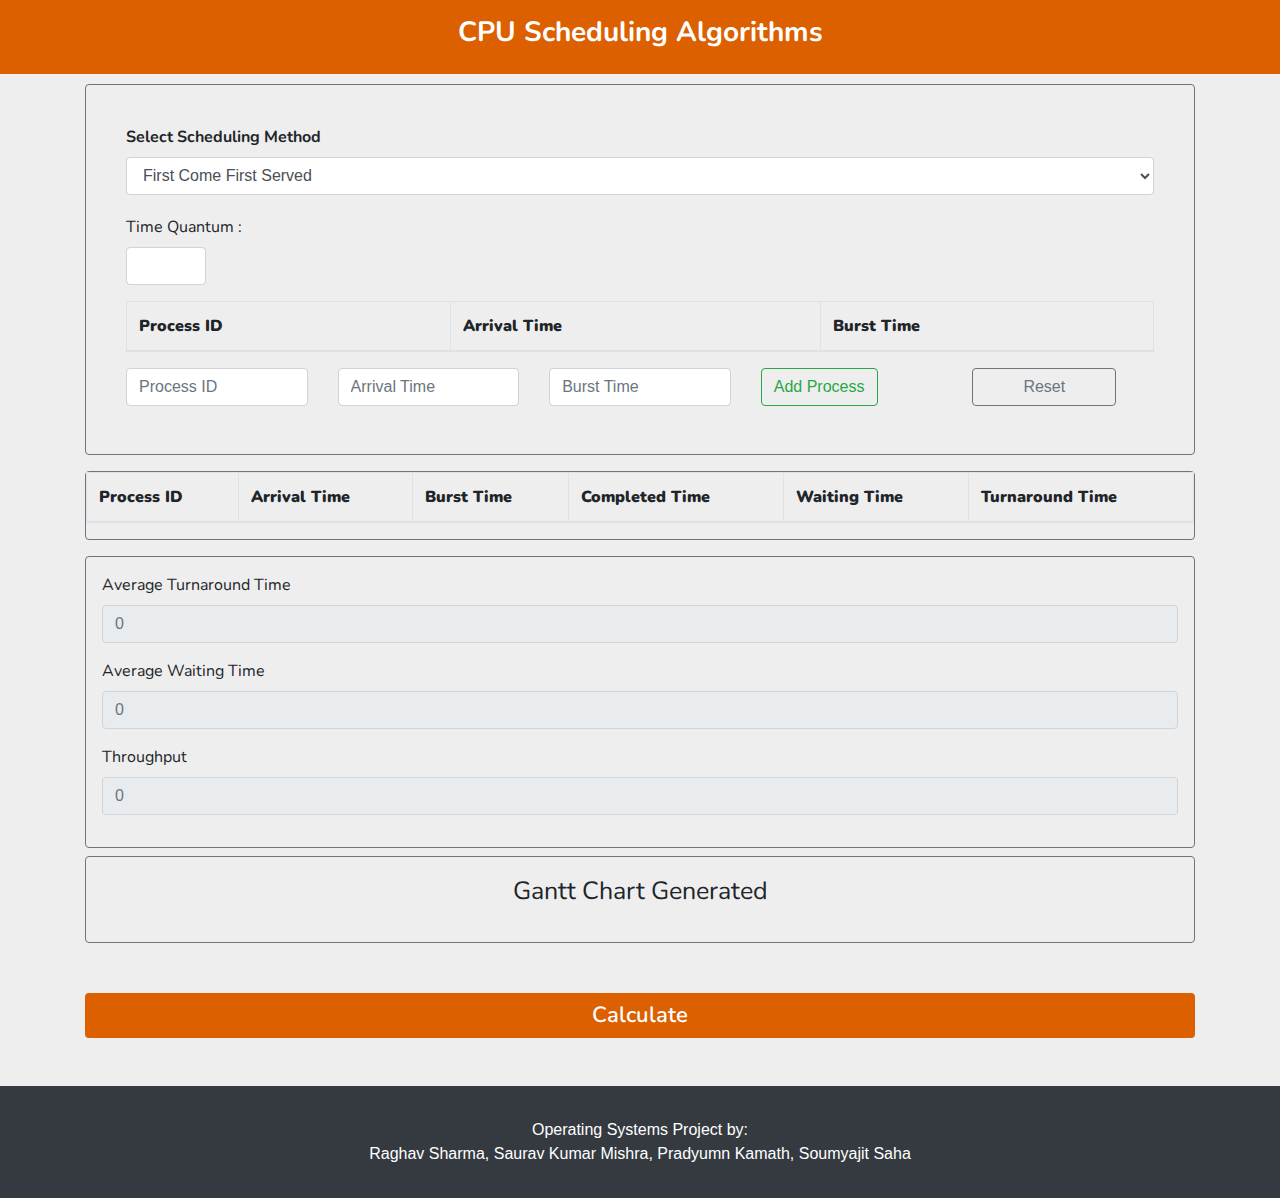
<file: Final Source/index.html>
<!DOCTYPE html>
<html lang="en">

<head>
    <meta charset="UTF-8">
    <meta name="viewport" content="width=device-width, initial-scale=1.0">
    <title>CPU Scheduling Simulator</title>
    <link rel="stylesheet" href="style.css">
    <script src="https://code.jquery.com/jquery-3.4.1.slim.min.js" integrity="sha384-J6qa4849blE2+poT4WnyKhv5vZF5SrPo0iEjwBvKU7imGFAV0wwj1yYfoRSJoZ+n" crossorigin="anonymous"></script>
    <script src="https://cdn.jsdelivr.net/npm/popper.js@1.16.0/dist/umd/popper.min.js" integrity="sha384-Q6E9RHvbIyZFJoft+2mJbHaEWldlvI9IOYy5n3zV9zzTtmI3UksdQRVvoxMfooAo" crossorigin="anonymous"></script>
    <script src="https://stackpath.bootstrapcdn.com/bootstrap/4.4.1/js/bootstrap.min.js" integrity="sha384-wfSDF2E50Y2D1uUdj0O3uMBJnjuUD4Ih7YwaYd1iqfktj0Uod8GCExl3Og8ifwB6" crossorigin="anonymous"></script>
    <link rel="stylesheet" href="https://stackpath.bootstrapcdn.com/bootstrap/4.4.1/css/bootstrap.min.css" integrity="sha384-Vkoo8x4CGsO3+Hhxv8T/Q5PaXtkKtu6ug5TOeNV6gBiFeWPGFN9MuhOf23Q9Ifjh" crossorigin="anonymous">
    <link rel="stylesheet" href="style.css">
    <script src="app (1).js" type="text/javascript"></script>
</head>

<body>
    <!-- Top Nav Bar  -->
    <header>
        <nav class="navbar ">
            <span class="navbar-text" style="margin:auto; display:table; color:white">
                <h3> CPU Scheduling Algorithms </h3>
            </span>
        </nav>
    </header>
    <!-- Top Nav Bar END-->
    <div class="container">
            <!-- Div 1 -->
            <div  class="col-md-3000 border border-secondary rounded p-3 mb-2" id="main">
                <div   class="col-2000 p-4 mb-6" style="margin:auto">
                    <div class="form-group">
                        <label for="algorithmSelector"><b>Select Scheduling Method</b></label>
                        <select class="form-control" id="algorithmSelector">
                            <option value="optFCFS">First Come First Served</option>
                            <option value="optSJF">Shortest Job First</option>
                            <option value="optSRTF">Shortest Remaining Time First</option>
                            <option value="optRR">Round Robin</option>
                        </select>
                    </div>
                    <div class="form-group form-group-time-quantum">
                        <label class="mt-1  ">Time Quantum :</label>
                        <input class="form-control mb-2" type="number" min="0" max="9" id="timeQuantum">
                    </div>
                    <table class="table table-bordered border-secondary rounded" id="tblProcessList">
                        <thead>
                            <tr>

                                <th scope="col"><b>Process ID</b></th>
                                <th scope="col"><b>Arrival Time</b></th>
                                <th scope="col"><b>Burst Time</b></th>
                            </tr>
                        </thead>
                        <tbody>

                        </tbody>
                    </table>
                    <div class="row">
                        <div class="col">
                            <input class="form-control mb-2" type="number" min="0" id="processID" placeholder="Process ID" required>
                        </div>
                        <div class="col">
                            <input class="form-control mb-2" type="number" min="0" id="arrivalTime" placeholder="Arrival Time">
                        </div>
                        <div class="col">
                            <input class="form-control mb-2" type="number" min="0" id="burstTime" placeholder="Burst Time">
                        </div>
                        <div class="col">
                            <button class="btn btn-outline-success" id="btnAddProcess">Add Process</button>
                        </div>
                          
                        <div class="col">
                            <button class="btn btn-outline-secondary" id="resetBtn" onclick="location.reload()">Reset</button>  
                        </div>
                    </div>
                </div>
            </div>
            <!-- Div 1 END-->
            <!-- Div 2 -->
            <div class="col-md-3000 "style="margin:auto">
               <p>
                <div class="col-md-3000 border border-secondary rounded"style="margin:auto">
                    <table class="table table-bordered rounded" id="tblResults">
                        <thead>
                            <tr>
                                <th scope="col"><b>Process ID</b></th>
                                <th scope="col"><b>Arrival Time</b></th>
                                <th scope="col"><b>Burst Time</b></th>
                                <th scope="col"><b>Completed Time</b></th>
                                <th scope="col"><b>Waiting Time</b></th>
                                <th scope="col"><b>Turnaround Time</b></th>
                            </tr>
                        </thead>
                        <tbody>
                        </tbody>
                    </table>
                </div>
               </p>
            </div>
            <!-- Div 2 END-->
            <!-- Div 3 -->
            <div class="col-md-3000 border border-secondary rounded p-3 mb-2">
                <div class="form">
                    <div class="form-group">
                        <label for="avgTurnaroundTime">Average Turnaround Time</label>
                        <input class="form-control" id="avgTurnaroundTime" type="number" placeholder="0" disabled>
                    </div>
                    <div class="form-group">
                        <label for="avgTurnaroundTime">Average Waiting Time</label>
                        <input class="form-control" id="avgWaitingTime" type="number" placeholder="0" disabled>
                    </div>
                    <div class="form-group">
                        <label for="avgTurnaroundTime">Throughput</label>
                        <input class="form-control" id="throughput" type="number" placeholder="0" disabled>
                    </div>
                </div>
            </div>
            <!-- Div 3 END-->
            <!-- Div for Gantt Chart -->
            <div class="col-md-3000 border border-secondary rounded p-3 mb-2">
                <p align=center> Gantt Chart Generated</p>
                <table class="table-bordered" id="ganttChart" >
                    
                    <tbody>
                    </tbody>
                </table>
            </div>
            <!-- Div for btnCalculate -->
            <div class="form-group">
                <button class="btn btn-primary btn-block" id="btnCalculate">Calculate</button>
            </div>
            <!-- Div for btnCalculate END-->

    </div>


    <footer class="page-footer bg-dark p-2 mt-5">


        <div class="footer-copyright text-center py-4">
            <span style="margin:auto; display:table; color:white">
                Operating Systems Project by:<br> Raghav Sharma, Saurav Kumar Mishra, Pradyumn Kamath, Soumyajit Saha
            </span>
        </div>

    </footer>
</body>
</file>
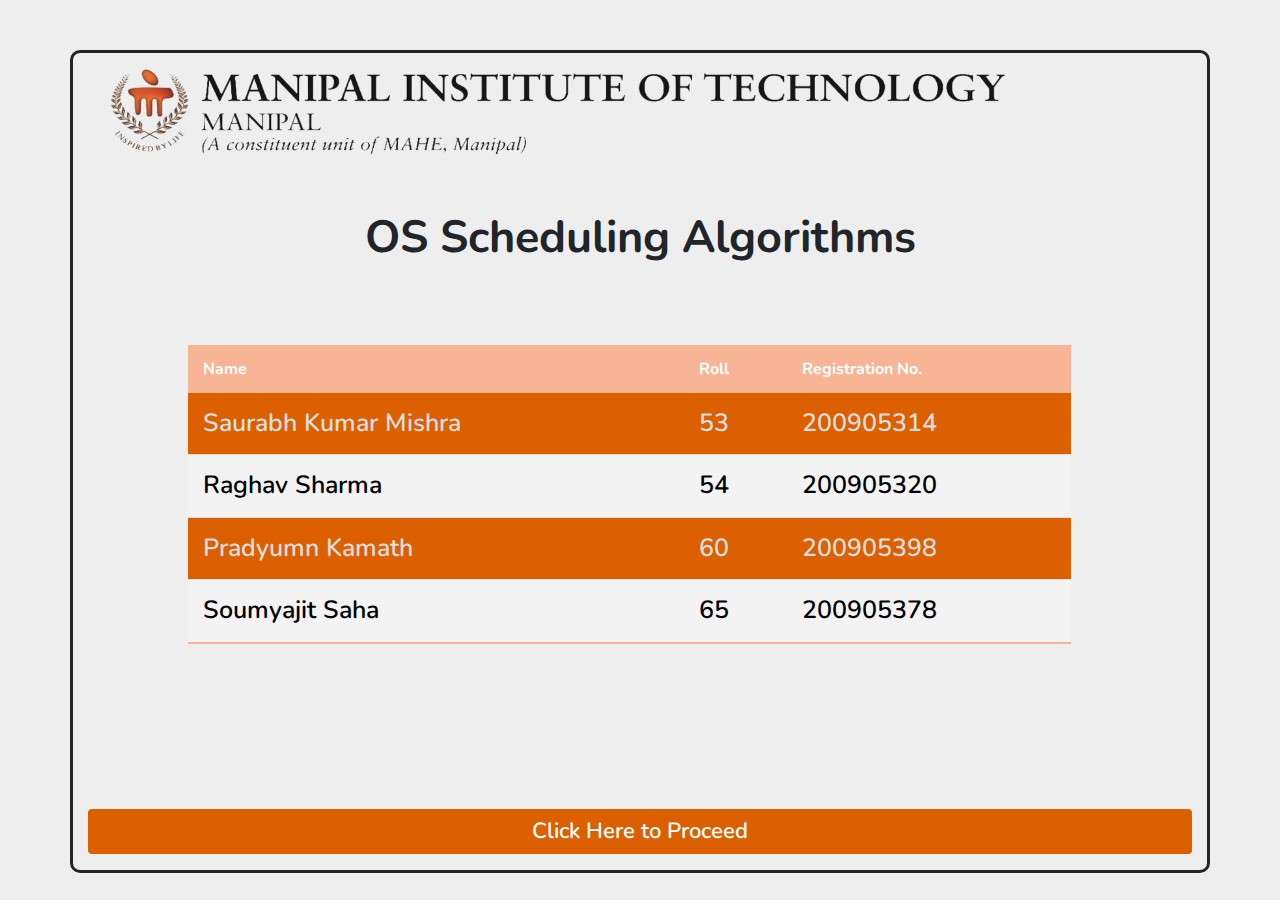
<file: Final Source/main.html>
<!DOCTYPE html>
<html lang="en">
<head>
    <meta charset="UTF-8">
    <meta http-equiv="X-UA-Compatible" content="IE=edge">
    <meta name="viewport" content="width=device-width, initial-scale=1.0">
    <script src="https://stackpath.bootstrapcdn.com/bootstrap/4.4.1/js/bootstrap.min.js" integrity="sha384-wfSDF2E50Y2D1uUdj0O3uMBJnjuUD4Ih7YwaYd1iqfktj0Uod8GCExl3Og8ifwB6" crossorigin="anonymous"></script>
    <link rel="stylesheet" href="https://stackpath.bootstrapcdn.com/bootstrap/4.4.1/css/bootstrap.min.css" integrity="sha384-Vkoo8x4CGsO3+Hhxv8T/Q5PaXtkKtu6ug5TOeNV6gBiFeWPGFN9MuhOf23Q9Ifjh" crossorigin="anonymous">
    <title>OS Project</title>
    <style>
       @import url('https://fonts.googleapis.com/css2?family=Nunito:wght@200;700&display=swap');
        body{
            background-color: #EEEEEE;  
        }
        .container{
            margin-top: 50px;
            margin-bottom:20px;
            border-style:solid;
            border-radius: 10px;
        }
        #nextPage{
            font-family: 'Nunito', sans-serif;
            font-weight: 600;
            font-size: 22px;
            border: 0px;
            background-color: #DC5F00;
            margin-top: 15%;
        }
        #logo{
            height: 50%;
            width: 85%;
        }
        h1{
            font-family: 'Nunito', sans-serif;
            font-weight: 700;
            font-size:45px;
            margin-top: 45px;
            margin-bottom: 80px;
            text-align:center;
        }
        table{

            font-family: 'Nunito', sans-serif;
            font-weight: 600;
            width: 80%;
            background-color: #DC5F00;
            border:0px solid black;margin-left:100px;margin-right:50px;
            color:#dddddd;
        }
        table td{
            font-size: 25px;
        }
        .styled-table thead tr {
        background-color: #F8B595;
        color: #ffffff;
        text-align: left;
        }
        .styled-table th,
        .styled-table td {
            padding: 12px 15px;
        }
        .styled-table tbody tr {
        border-bottom: 1px solid #dddddd;
        }

        .styled-table tbody tr:nth-of-type(even) {
        background-color: #f3f3f3;
        color: black;
        }

        .styled-table tbody tr:last-of-type {
        border-bottom: 2px solid #F8B595;
        } 
        .styled-table tbody tr.active-row {
        font-weight: bold;
        color: #F8B595;
        
        }
    </style>
</head>
<body>
    <div class="container" >
        <img src="manipal_logo.png" id="logo" alt="logo">
        <div>
            <h1 >OS Scheduling Algorithms</h1>
        </div>
        <div id="names">
            <table class="styled-table">
                <thead>
                    <tr>
                        <th>Name</th>
                        <th>Roll</th>
                        <th>Registration No.</th>
                    </tr>
                </thead>
                <tbody>
                    <tr>
                        <td>Saurabh Kumar Mishra</td>
                        <td>53</td>
                        <td>200905314</td>
                    </tr>
                    <tr>
                        <td>Raghav Sharma</td>
                        <td>54</td>
                        <td>200905320</td>
                        
                    </tr>
                    <tr>
                        <td>Pradyumn Kamath</td>
                        <td>60</td>
                        <td>200905398</td>
                    </tr>
                    <tr>
                        <td>Soumyajit Saha</td>
                        <td>65</td>
                        <td>200905378</td>
                    </tr>
                    
                </tbody>
            </table>
        </div>
        <div class="form-group">
            <button class="btn btn-primary btn-block" id="nextPage" onclick="window.location='index.html'">Click Here to Proceed</button>
        </div>
      
    </div>
</body>
</html>
</file>
<file: Final Source/style.css>
@import url('https://fonts.googleapis.com/css2?family=Nunito:wght@200;700&display=swap');
body{
  background-color: #EEEEEE;
}
#main{
  margin-top: 10px;
}
.navbar{
  background-color: #DC5F00;
}
#btnCalculate{
  font-family: 'Nunito', sans-serif;
  font-weight: 600;
  font-size: 22px;
  border: 0px;
  background-color: #DC5F00;
  margin-top: 50px;
  
}
#resetBtn{
  padding-top: 6px;
  padding-left: 50px;
  padding-right: 50px;
}
#gtdBurstTime{
  background-color: #DC5F00;
}
#ganttChart{
  font-family: 'Nunito', sans-serif; 
  font-size: 40px;
  size: 100px;
}
#gtdProcessID{
  padding-left: 25px;
  padding-right: 25px;
  
}
h3{
  font-family: 'Nunito', sans-serif;
  font-weight: 700;
}
b{
  font-family: 'Nunito', sans-serif;
}
label{  
  font-family: 'Nunito', sans-serif; 
}
p{  
  font-family: 'Nunito', sans-serif; 
  font-size: 25px;
}
.buttonAlgo{
    border-radius: 15px !important; 
    width: 70px;
}

#timeQuantum{
  width: 80px;
}
</file>
